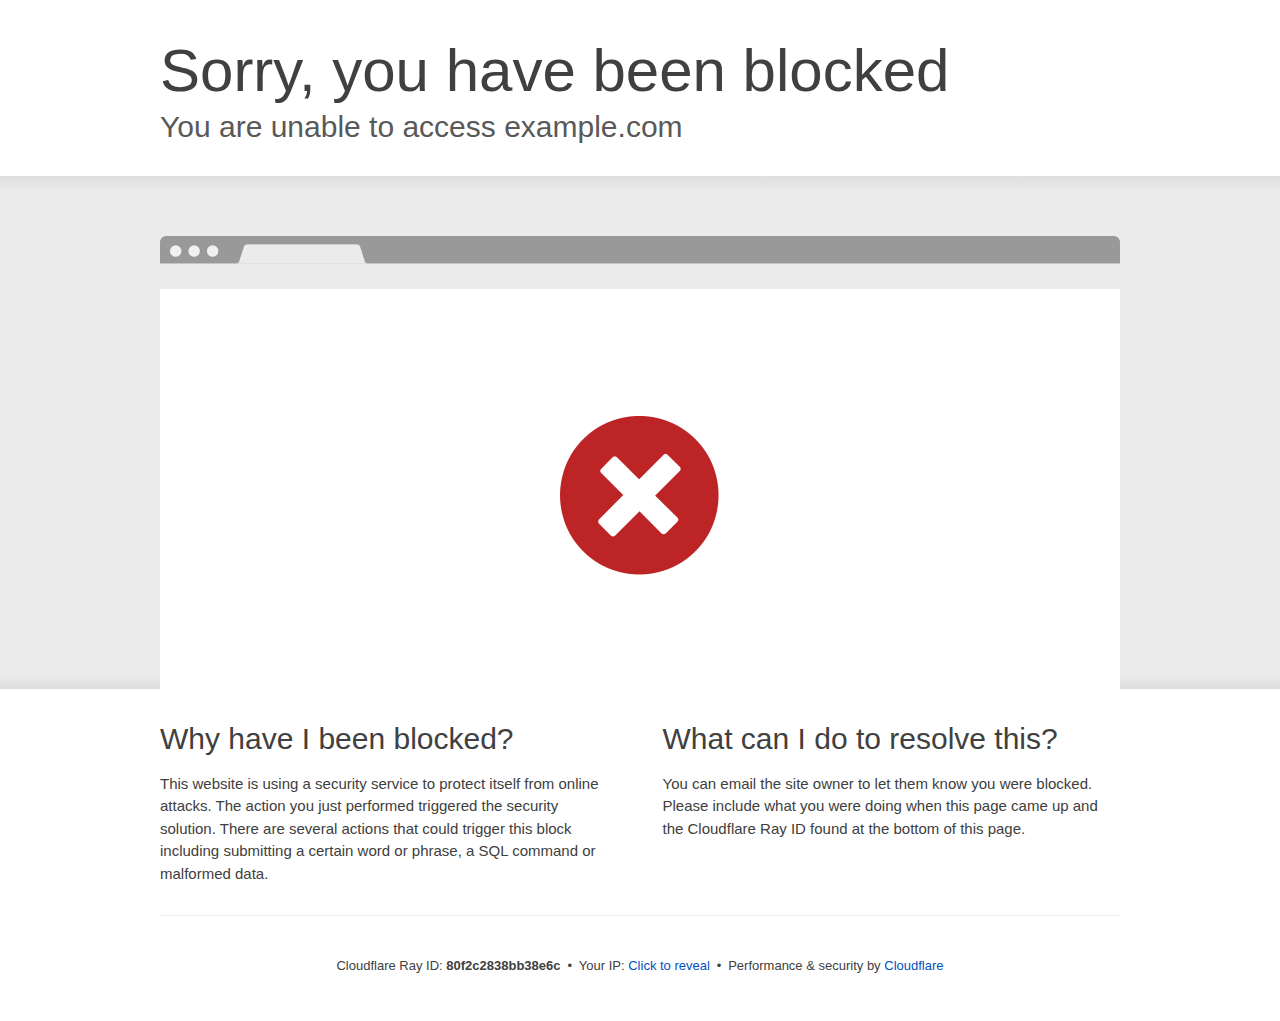
<file: Local/index.html>
<!DOCTYPE html>
<!--[if lt IE 7]> <html class="no-js ie6 oldie" lang="en-US"> <![endif]-->
<!--[if IE 7]>    <html class="no-js ie7 oldie" lang="en-US"> <![endif]-->
<!--[if IE 8]>    <html class="no-js ie8 oldie" lang="en-US"> <![endif]-->
<!--[if gt IE 8]><!-->
<html class="no-js" lang="en-US"><!--<![endif]--><head>
<title>Attention Required! | Cloudflare</title>
<meta charset="UTF-8">
<meta http-equiv="Content-Type" content="text/html; charset=UTF-8">
<meta http-equiv="X-UA-Compatible" content="IE=Edge">
<meta name="robots" content="noindex, nofollow">
<meta name="viewport" content="width=device-width,initial-scale=1">
<link rel="stylesheet" id="cf_styles-css" href="./cdn-cgi/styles/cf.errors.css">
<!--[if lt IE 9]><link rel="stylesheet" id='cf_styles-ie-css' href="./cdn-cgi/styles/cf.errors.ie.css" /><![endif]-->
<style>body{margin:0;padding:0}</style>


<!--[if gte IE 10]><!-->
<script>
  if (!navigator.cookieEnabled) {
    window.addEventListener('DOMContentLoaded', function () {
      var cookieEl = document.getElementById('cookie-alert');
      cookieEl.style.display = 'block';
    })
  }
</script>
<!--<![endif]-->


</head>
<body>
  <div id="cf-wrapper">
    <div class="cf-alert cf-alert-error cf-cookie-error" id="cookie-alert" data-translate="enable_cookies">Please enable cookies.</div>
    <div id="cf-error-details" class="cf-error-details-wrapper">
      <div class="cf-wrapper cf-header cf-error-overview">
        <h1 data-translate="block_headline">Sorry, you have been blocked</h1>
        <h2 class="cf-subheadline"><span data-translate="unable_to_access">You are unable to access</span> example.com</h2>
      </div><!-- /.header -->

      <div class="cf-section cf-highlight">
        <div class="cf-wrapper">
          <div class="cf-screenshot-container cf-screenshot-full">
            
              <span class="cf-no-screenshot error"></span>
            
          </div>
        </div>
      </div><!-- /.captcha-container -->

      <div class="cf-section cf-wrapper">
        <div class="cf-columns two">
          <div class="cf-column">
            <h2 data-translate="blocked_why_headline">Why have I been blocked?</h2>

            <p data-translate="blocked_why_detail">This website is using
 a security service to protect itself from online attacks. The action 
you just performed triggered the security solution. There are several 
actions that could trigger this block including submitting a certain 
word or phrase, a SQL command or malformed data.</p>
          </div>

          <div class="cf-column">
            <h2 data-translate="blocked_resolve_headline">What can I do to resolve this?</h2>

            <p data-translate="blocked_resolve_detail">You can email the
 site owner to let them know you were blocked. Please include what you 
were doing when this page came up and the Cloudflare Ray ID found at the
 bottom of this page.</p>
          </div>
        </div>
      </div><!-- /.section -->

      <div class="cf-error-footer cf-wrapper w-240 lg:w-full py-10 sm:py-4 sm:px-8 mx-auto text-center sm:text-left border-solid border-0 border-t border-gray-300">
  <p class="text-13">
    <span class="cf-footer-item sm:block sm:mb-1">Cloudflare Ray ID: <strong class="font-semibold">80f2c2838bb38e6c</strong></span>
    <span class="cf-footer-separator sm:hidden">•</span>
    <span id="cf-footer-item-ip" class="cf-footer-item sm:block sm:mb-1">
      Your IP:
      <button type="button" id="cf-footer-ip-reveal" class="cf-footer-ip-reveal-btn">Click to reveal</button>
      <span class="hidden" id="cf-footer-ip">127.0.0.1</span>
      <span class="cf-footer-separator sm:hidden">•</span>
    </span>
    <span class="cf-footer-item sm:block sm:mb-1"><span>Performance &amp; security by</span> <a rel="noopener noreferrer" href="https://www.cloudflare.com/5xx-error-landing" id="brand_link" target="_blank">Cloudflare</a></span>
    
  </p>
  <script>(function(){function d(){var b=a.getElementById("cf-footer-item-ip"),c=a.getElementById("cf-footer-ip-reveal");b&&"classList"in b&&(b.classList.remove("hidden"),c.addEventListener("click",function(){c.classList.add("hidden");a.getElementById("cf-footer-ip").classList.remove("hidden")}))}var a=document;document.addEventListener&&a.addEventListener("DOMContentLoaded",d)})();</script>
</div><!-- /.error-footer -->


    </div><!-- /#cf-error-details -->
  </div><!-- /#cf-wrapper -->

  <script>
  window._cf_translation = {};
  
  
</script>



</body></html>
</file>
<file: Local/cdn-cgi/styles/cf.errors.css>
#cf-wrapper a,#cf-wrapper abbr,#cf-wrapper article,#cf-wrapper aside,#cf-wrapper b,#cf-wrapper big,#cf-wrapper blockquote,#cf-wrapper body,#cf-wrapper canvas,#cf-wrapper caption,#cf-wrapper center,#cf-wrapper cite,#cf-wrapper code,#cf-wrapper dd,#cf-wrapper del,#cf-wrapper details,#cf-wrapper dfn,#cf-wrapper div,#cf-wrapper dl,#cf-wrapper dt,#cf-wrapper em,#cf-wrapper embed,#cf-wrapper fieldset,#cf-wrapper figcaption,#cf-wrapper figure,#cf-wrapper footer,#cf-wrapper form,#cf-wrapper h1,#cf-wrapper h2,#cf-wrapper h3,#cf-wrapper h4,#cf-wrapper h5,#cf-wrapper h6,#cf-wrapper header,#cf-wrapper hgroup,#cf-wrapper html,#cf-wrapper i,#cf-wrapper iframe,#cf-wrapper img,#cf-wrapper label,#cf-wrapper legend,#cf-wrapper li,#cf-wrapper mark,#cf-wrapper menu,#cf-wrapper nav,#cf-wrapper object,#cf-wrapper ol,#cf-wrapper output,#cf-wrapper p,#cf-wrapper pre,#cf-wrapper s,#cf-wrapper samp,#cf-wrapper section,#cf-wrapper small,#cf-wrapper span,#cf-wrapper strike,#cf-wrapper strong,#cf-wrapper sub,#cf-wrapper summary,#cf-wrapper sup,#cf-wrapper table,#cf-wrapper tbody,#cf-wrapper td,#cf-wrapper tfoot,#cf-wrapper th,#cf-wrapper thead,#cf-wrapper tr,#cf-wrapper tt,#cf-wrapper u,#cf-wrapper ul{margin:0;padding:0;border:0;font:inherit;font-size:100%;text-decoration:none;vertical-align:baseline}#cf-wrapper a img{border:none}#cf-wrapper article,#cf-wrapper aside,#cf-wrapper details,#cf-wrapper figcaption,#cf-wrapper figure,#cf-wrapper footer,#cf-wrapper header,#cf-wrapper hgroup,#cf-wrapper menu,#cf-wrapper nav,#cf-wrapper section,#cf-wrapper summary{display:block}#cf-wrapper .cf-columns:after,#cf-wrapper .cf-columns:before,#cf-wrapper .cf-section:after,#cf-wrapper .cf-section:before,#cf-wrapper .cf-wrapper:after,#cf-wrapper .cf-wrapper:before,#cf-wrapper .clearfix:after,#cf-wrapper .clearfix:before,#cf-wrapper section:after,#cf-wrapper section:before{content:" ";display:table}#cf-wrapper .cf-columns:after,#cf-wrapper .cf-section:after,#cf-wrapper .cf-wrapper:after,#cf-wrapper .clearfix:after,#cf-wrapper section:after{clear:both}#cf-wrapper{display:block;margin:0;padding:0;position:relative;text-align:left;width:100%;z-index:999999999;color:#404040!important;font-family:-apple-system,BlinkMacSystemFont,Segoe UI,Roboto,Oxygen,Ubuntu,Helvetica Neue,Arial,sans-serif!important;font-size:15px!important;line-height:1.5!important;text-decoration:none!important;letter-spacing:normal;-webkit-tap-highlight-color:rgba(246,139,31,.3);-webkit-font-smoothing:antialiased}#cf-wrapper .cf-section,#cf-wrapper section{background:0 0;display:block;margin-bottom:2em;margin-top:2em}#cf-wrapper .cf-wrapper{margin-left:auto;margin-right:auto;width:90%}#cf-wrapper .cf-columns{display:block;list-style:none;padding:0;width:100%}#cf-wrapper .cf-columns img,#cf-wrapper .cf-columns input,#cf-wrapper .cf-columns object,#cf-wrapper .cf-columns select,#cf-wrapper .cf-columns textarea{max-width:100%}#cf-wrapper .cf-columns>.cf-column{float:left;padding-bottom:45px;width:100%;box-sizing:border-box}@media screen and (min-width:49.2em){#cf-wrapper .cf-columns.cols-2>.cf-column:nth-child(n+3),#cf-wrapper .cf-columns.cols-3>.cf-column:nth-child(n+4),#cf-wrapper .cf-columns.cols-4>.cf-column:nth-child(n+3),#cf-wrapper .cf-columns.four>.cf-column:nth-child(n+3),#cf-wrapper .cf-columns.three>.cf-column:nth-child(n+4),#cf-wrapper .cf-columns.two>.cf-column:nth-child(n+3){padding-top:67.5px}#cf-wrapper .cf-columns>.cf-column{padding-bottom:0}#cf-wrapper .cf-columns.cols-2>.cf-column,#cf-wrapper .cf-columns.cols-4>.cf-column,#cf-wrapper .cf-columns.four>.cf-column,#cf-wrapper .cf-columns.two>.cf-column{padding-left:0;padding-right:22.5px;width:50%}#cf-wrapper .cf-columns.cols-2>.cf-column:nth-child(2n),#cf-wrapper .cf-columns.cols-4>.cf-column:nth-child(2n),#cf-wrapper .cf-columns.four>.cf-column:nth-child(2n),#cf-wrapper .cf-columns.two>.cf-column:nth-child(2n){padding-left:22.5px;padding-right:0}#cf-wrapper .cf-columns.cols-2>.cf-column:nth-child(odd),#cf-wrapper .cf-columns.cols-4>.cf-column:nth-child(odd),#cf-wrapper .cf-columns.four>.cf-column:nth-child(odd),#cf-wrapper .cf-columns.two>.cf-column:nth-child(odd){clear:left}#cf-wrapper .cf-columns.cols-3>.cf-column,#cf-wrapper .cf-columns.three>.cf-column{padding-left:30px;width:33.3333333333333%}#cf-wrapper .cf-columns.cols-3>.cf-column:first-child,#cf-wrapper .cf-columns.cols-3>.cf-column:nth-child(3n+1),#cf-wrapper .cf-columns.three>.cf-column:first-child,#cf-wrapper .cf-columns.three>.cf-column:nth-child(3n+1){clear:left;padding-left:0;padding-right:30px}#cf-wrapper .cf-columns.cols-3>.cf-column:nth-child(3n+2),#cf-wrapper .cf-columns.three>.cf-column:nth-child(3n+2){padding-left:15px;padding-right:15px}#cf-wrapper .cf-columns.cols-3>.cf-column:nth-child(-n+3),#cf-wrapper .cf-columns.three>.cf-column:nth-child(-n+3){padding-top:0}}@media screen and (min-width:66em){#cf-wrapper .cf-columns>.cf-column{padding-bottom:0}#cf-wrapper .cf-columns.cols-4>.cf-column,#cf-wrapper .cf-columns.four>.cf-column{padding-left:33.75px;width:25%}#cf-wrapper .cf-columns.cols-4>.cf-column:nth-child(odd),#cf-wrapper .cf-columns.four>.cf-column:nth-child(odd){clear:none}#cf-wrapper .cf-columns.cols-4>.cf-column:first-child,#cf-wrapper .cf-columns.cols-4>.cf-column:nth-child(4n+1),#cf-wrapper .cf-columns.four>.cf-column:first-child,#cf-wrapper .cf-columns.four>.cf-column:nth-child(4n+1){clear:left;padding-left:0;padding-right:33.75px}#cf-wrapper .cf-columns.cols-4>.cf-column:nth-child(4n+2),#cf-wrapper .cf-columns.four>.cf-column:nth-child(4n+2){padding-left:11.25px;padding-right:22.5px}#cf-wrapper .cf-columns.cols-4>.cf-column:nth-child(4n+3),#cf-wrapper .cf-columns.four>.cf-column:nth-child(4n+3){padding-left:22.5px;padding-right:11.25px}#cf-wrapper .cf-columns.cols-4>.cf-column:nth-child(n+5),#cf-wrapper .cf-columns.four>.cf-column:nth-child(n+5){padding-top:67.5px}#cf-wrapper .cf-columns.cols-4>.cf-column:nth-child(-n+4),#cf-wrapper .cf-columns.four>.cf-column:nth-child(-n+4){padding-top:0}}#cf-wrapper a{background:0 0;border:0;color:#0051c3;outline:0;text-decoration:none;-webkit-transition:all .15s ease;transition:all .15s ease}#cf-wrapper a:hover{background:0 0;border:0;color:#f68b1f}#cf-wrapper a:focus{background:0 0;border:0;color:#62a1d8;outline:0}#cf-wrapper a:active{background:0 0;border:0;color:#c16508;outline:0}#cf-wrapper h1,#cf-wrapper h2,#cf-wrapper h3,#cf-wrapper h4,#cf-wrapper h5,#cf-wrapper h6,#cf-wrapper p{color:#404040;margin:0;padding:0}#cf-wrapper h1,#cf-wrapper h2,#cf-wrapper h3{font-weight:400}#cf-wrapper h4,#cf-wrapper h5,#cf-wrapper h6,#cf-wrapper strong{font-weight:600}#cf-wrapper h1{font-size:36px;line-height:1.2}#cf-wrapper h2{font-size:30px;line-height:1.3}#cf-wrapper h3{font-size:25px;line-height:1.3}#cf-wrapper h4{font-size:20px;line-height:1.3}#cf-wrapper h5{font-size:15px}#cf-wrapper h6{font-size:13px}#cf-wrapper ol,#cf-wrapper ul{list-style:none;margin-left:3em}#cf-wrapper ul{list-style-type:disc}#cf-wrapper ol{list-style-type:decimal}#cf-wrapper em{font-style:italic}#cf-wrapper .cf-subheadline{color:#595959;font-weight:300}#cf-wrapper .cf-text-error{color:#bd2426}#cf-wrapper .cf-text-success{color:#9bca3e}#cf-wrapper ol+h2,#cf-wrapper ol+h3,#cf-wrapper ol+h4,#cf-wrapper ol+h5,#cf-wrapper ol+h6,#cf-wrapper ol+p,#cf-wrapper p+dl,#cf-wrapper p+ol,#cf-wrapper p+p,#cf-wrapper p+table,#cf-wrapper p+ul,#cf-wrapper ul+h2,#cf-wrapper ul+h3,#cf-wrapper ul+h4,#cf-wrapper ul+h5,#cf-wrapper ul+h6,#cf-wrapper ul+p{margin-top:1.5em}#cf-wrapper h1+p,#cf-wrapper p+h1,#cf-wrapper p+h2,#cf-wrapper p+h3,#cf-wrapper p+h4,#cf-wrapper p+h5,#cf-wrapper p+h6{margin-top:1.25em}#cf-wrapper h1+h2,#cf-wrapper h1+h3,#cf-wrapper h2+h3,#cf-wrapper h3+h4,#cf-wrapper h4+h5{margin-top:.25em}#cf-wrapper h2+p{margin-top:1em}#cf-wrapper h1+h4,#cf-wrapper h1+h5,#cf-wrapper h1+h6,#cf-wrapper h2+h4,#cf-wrapper h2+h5,#cf-wrapper h2+h6,#cf-wrapper h3+h5,#cf-wrapper h3+h6,#cf-wrapper h3+p,#cf-wrapper h4+p,#cf-wrapper h5+ol,#cf-wrapper h5+p,#cf-wrapper h5+ul{margin-top:.5em}#cf-wrapper .cf-btn{background-color:transparent;border:1px solid #999;color:#404040;font-size:14px;font-weight:400;line-height:1.2;margin:0;padding:.6em 1.33333em .53333em;-webkit-user-select:none;-moz-user-select:none;-ms-user-select:none;user-select:none;display:-moz-inline-stack;display:inline-block;vertical-align:middle;zoom:1;border-radius:2px;box-sizing:border-box;-webkit-transition:all .2s ease;transition:all .2s ease}#cf-wrapper .cf-btn:hover{background-color:#bfbfbf;border:1px solid #737373;color:#fff}#cf-wrapper .cf-btn:focus{color:inherit;outline:0;box-shadow:inset 0 0 4px rgba(0,0,0,.3)}#cf-wrapper .cf-btn.active,#cf-wrapper .cf-btn:active{background-color:#bfbfbf;border:1px solid #404040;color:#272727}#cf-wrapper .cf-btn::-moz-focus-inner{padding:0;border:0}#cf-wrapper .cf-btn .cf-caret{border-top-color:currentColor;margin-left:.25em;margin-top:.18333em}#cf-wrapper .cf-btn-primary{background-color:#2f7bbf;border:1px solid transparent;color:#fff}#cf-wrapper .cf-btn-primary:hover{background-color:#62a1d8;border:1px solid #2f7bbf;color:#fff}#cf-wrapper .cf-btn-primary.active,#cf-wrapper .cf-btn-primary:active,#cf-wrapper .cf-btn-primary:focus{background-color:#62a1d8;border:1px solid #163959;color:#fff}#cf-wrapper .cf-btn-danger,#cf-wrapper .cf-btn-error,#cf-wrapper .cf-btn-important{background-color:#bd2426;border-color:transparent;color:#fff}#cf-wrapper .cf-btn-danger:hover,#cf-wrapper .cf-btn-error:hover,#cf-wrapper .cf-btn-important:hover{background-color:#de5052;border-color:#bd2426;color:#fff}#cf-wrapper .cf-btn-danger.active,#cf-wrapper .cf-btn-danger:active,#cf-wrapper .cf-btn-danger:focus,#cf-wrapper .cf-btn-error.active,#cf-wrapper .cf-btn-error:active,#cf-wrapper .cf-btn-error:focus,#cf-wrapper .cf-btn-important.active,#cf-wrapper .cf-btn-important:active,#cf-wrapper .cf-btn-important:focus{background-color:#de5052;border-color:#521010;color:#fff}#cf-wrapper .cf-btn-accept,#cf-wrapper .cf-btn-success{background-color:#9bca3e;border:1px solid transparent;color:#fff}#cf-wrapper .cf-btn-accept:hover,#cf-wrapper .cf-btn-success:hover{background-color:#bada7a;border:1px solid #9bca3e;color:#fff}#cf-wrapper .active.cf-btn-accept,#cf-wrapper .cf-btn-accept:active,#cf-wrapper .cf-btn-accept:focus,#cf-wrapper .cf-btn-success.active,#cf-wrapper .cf-btn-success:active,#cf-wrapper .cf-btn-success:focus{background-color:#bada7a;border:1px solid #516b1d;color:#fff}#cf-wrapper .cf-btn-accept{color:transparent;font-size:0;height:36.38px;overflow:hidden;position:relative;text-indent:0;width:36.38px;white-space:nowrap}#cf-wrapper input,#cf-wrapper select,#cf-wrapper textarea{background:#fff!important;border:1px solid #999!important;color:#404040!important;font-size:.86667em!important;line-height:1.24!important;margin:0 0 1em!important;max-width:100%!important;outline:0!important;padding:.45em .75em!important;vertical-align:middle!important;display:-moz-inline-stack;display:inline-block;zoom:1;box-sizing:border-box;-webkit-transition:all .2s ease;transition:all .2s ease;border-radius:2px}#cf-wrapper input:hover,#cf-wrapper select:hover,#cf-wrapper textarea:hover{border-color:gray}#cf-wrapper input:focus,#cf-wrapper select:focus,#cf-wrapper textarea:focus{border-color:#2f7bbf;outline:0;box-shadow:0 0 8px rgba(47,123,191,.5)}#cf-wrapper fieldset{width:100%}#cf-wrapper label{display:block;font-size:13px;margin-bottom:.38333em}#cf-wrapper .cf-form-stacked .select2-container,#cf-wrapper .cf-form-stacked input,#cf-wrapper .cf-form-stacked select,#cf-wrapper .cf-form-stacked textarea{display:block;width:100%}#cf-wrapper .cf-form-stacked input[type=button],#cf-wrapper .cf-form-stacked input[type=checkbox],#cf-wrapper .cf-form-stacked input[type=submit]{display:-moz-inline-stack;display:inline-block;vertical-align:middle;zoom:1;width:auto}#cf-wrapper .cf-form-actions{text-align:right}#cf-wrapper .cf-alert{background-color:#f9b169;border:1px solid #904b06;color:#404040;font-size:13px;padding:7.5px 15px;position:relative;vertical-align:middle;border-radius:2px}#cf-wrapper .cf-alert:empty{display:none}#cf-wrapper .cf-alert .cf-close{border:1px solid transparent;color:inherit;font-size:18.75px;line-height:1;padding:0;position:relative;right:-18.75px;top:0}#cf-wrapper .cf-alert .cf-close:hover{background-color:transparent;border-color:currentColor;color:inherit}#cf-wrapper .cf-alert-danger,#cf-wrapper .cf-alert-error{background-color:#de5052;border-color:#521010;color:#fff}#cf-wrapper .cf-alert-success{background-color:#bada7a;border-color:#516b1d;color:#516b1d}#cf-wrapper .cf-alert-warning{background-color:#f9b169;border-color:#904b06;color:#404040}#cf-wrapper .cf-alert-info{background-color:#62a1d8;border-color:#163959;color:#163959}#cf-wrapper .cf-alert-nonessential{background-color:#ebebeb;border-color:#999;color:#404040}#cf-wrapper .cf-icon-exclamation-sign{background:url(../../cdn-cgi/images/icon-exclamation.png?1376755637) 50% no-repeat;height:54px;width:54px;display:-moz-inline-stack;display:inline-block;vertical-align:middle;zoom:1}#cf-wrapper h1 .cf-icon-exclamation-sign{margin-top:-10px}#cf-wrapper #cf-error-banner{background-color:#fff;border-bottom:3px solid #f68b1f;padding:15px 15px 20px;position:relative;z-index:999999999;box-shadow:0 2px 8px rgba(0,0,0,.2)}#cf-wrapper #cf-error-banner h4,#cf-wrapper #cf-error-banner p{display:-moz-inline-stack;display:inline-block;vertical-align:bottom;zoom:1}#cf-wrapper #cf-error-banner h4{color:#2f7bbf;font-weight:400;font-size:20px;line-height:1;vertical-align:baseline}#cf-wrapper #cf-error-banner .cf-error-actions{margin-bottom:10px;text-align:center;width:100%}#cf-wrapper #cf-error-banner .cf-error-actions a{display:-moz-inline-stack;display:inline-block;vertical-align:middle;zoom:1}#cf-wrapper #cf-error-banner .cf-error-actions a+a{margin-left:10px}#cf-wrapper #cf-error-banner .cf-error-actions .cf-btn-accept,#cf-wrapper #cf-error-banner .cf-error-actions .cf-btn-success{color:#fff}#cf-wrapper #cf-error-banner .error-header-desc{text-align:left}#cf-wrapper #cf-error-banner .cf-close{color:#999;cursor:pointer;display:inline-block;font-size:34.5px;float:none;font-weight:700;height:22.5px;line-height:.6;overflow:hidden;position:absolute;right:20px;top:25px;text-indent:200%;width:22.5px}#cf-wrapper #cf-error-banner .cf-close:hover{color:gray}#cf-wrapper #cf-error-banner .cf-close:before{content:"\00D7";left:0;height:100%;position:absolute;text-align:center;text-indent:0;top:0;width:100%}#cf-inline-error-wrapper{box-shadow:0 2px 10px rgba(0,0,0,.5)}#cf-wrapper #cf-error-details{background:#fff}#cf-wrapper #cf-error-details .cf-error-overview{padding:25px 0 0}#cf-wrapper #cf-error-details .cf-error-overview h1,#cf-wrapper #cf-error-details .cf-error-overview h2{font-weight:300}#cf-wrapper #cf-error-details .cf-error-overview h2{margin-top:0}#cf-wrapper #cf-error-details .cf-highlight{background:#ebebeb;overflow-x:hidden;padding:30px 0;background-image:-webkit-gradient(linear,left top, left bottom,from(#dedede),color-stop(3%, #ebebeb),color-stop(97%, #ebebeb),to(#dedede));background-image:linear-gradient(top,#dedede,#ebebeb 3%,#ebebeb 97%,#dedede)}#cf-wrapper #cf-error-details .cf-highlight h3{color:#999;font-weight:300}#cf-wrapper #cf-error-details .cf-highlight .cf-column:last-child{padding-bottom:0}#cf-wrapper #cf-error-details .cf-highlight .cf-highlight-inverse{background-color:#fff;padding:15px;border-radius:2px}#cf-wrapper #cf-error-details .cf-status-display h3{margin-top:.5em}#cf-wrapper #cf-error-details .cf-status-label{color:#9bca3e;font-size:1.46667em}#cf-wrapper #cf-error-details .cf-status-label,#cf-wrapper #cf-error-details .cf-status-name{display:inline}#cf-wrapper #cf-error-details .cf-status-item{display:block;position:relative;text-align:left}#cf-wrapper #cf-error-details .cf-status-item,#cf-wrapper #cf-error-details .cf-status-item.cf-column{padding-bottom:1.5em}#cf-wrapper #cf-error-details .cf-status-item.cf-error-source{display:block;text-align:center}#cf-wrapper #cf-error-details .cf-status-item.cf-error-source:after{bottom:-60px;content:"";display:none;border-bottom:18px solid #fff;border-left:20px solid transparent;border-right:20px solid transparent;height:0;left:50%;margin-left:-9px;position:absolute;right:50%;width:0}#cf-wrapper #cf-error-details .cf-status-item+.cf-status-item{border-top:1px solid #dedede;padding-top:1.5em}#cf-wrapper #cf-error-details .cf-status-item+.cf-status-item:before{background:url(../../cdn-cgi/images/cf-icon-horizontal-arrow.png) no-repeat;content:"";display:block;left:0;position:absolute;top:25.67px}#cf-wrapper #cf-error-details .cf-error-source .cf-icon-error-container{height:85px;margin-bottom:2.5em}#cf-wrapper #cf-error-details .cf-error-source .cf-status-label{color:#bd2426}#cf-wrapper #cf-error-details .cf-error-source .cf-icon{display:block}#cf-wrapper #cf-error-details .cf-error-source .cf-icon-status{bottom:-10px;left:50%;top:auto;right:auto}#cf-wrapper #cf-error-details .cf-error-source .cf-status-label,#cf-wrapper #cf-error-details .cf-error-source .cf-status-name{display:block}#cf-wrapper #cf-error-details .cf-icon-error-container{height:auto;position:relative}#cf-wrapper #cf-error-details .cf-icon-status{display:block;margin-left:-24px;position:absolute;top:0;right:0}#cf-wrapper #cf-error-details .cf-icon{display:none;margin:0 auto}#cf-wrapper #cf-error-details .cf-status-desc{display:block;height:22.5px;overflow:hidden;text-overflow:ellipsis;width:100%;white-space:nowrap}#cf-wrapper #cf-error-details .cf-status-desc:empty{display:none}#cf-wrapper #cf-error-details .cf-error-footer{padding:1.33333em 0;border-top:1px solid #ebebeb;text-align:center}#cf-wrapper #cf-error-details .cf-error-footer p{font-size:13px}#cf-wrapper #cf-error-details .cf-error-footer select{margin:0!important}#cf-wrapper #cf-error-details .cf-footer-item{display:block;margin-bottom:5px;text-align:left}#cf-wrapper #cf-error-details .cf-footer-separator{display:none}#cf-wrapper #cf-error-details .cf-captcha-info{margin-bottom:10px;position:relative;text-align:center}#cf-wrapper #cf-error-details .cf-captcha-image{height:57px;width:300px}#cf-wrapper #cf-error-details .cf-captcha-actions{margin-top:15px}#cf-wrapper #cf-error-details .cf-captcha-actions a{font-size:0;height:36.38px;overflow:hidden;padding-left:1.2em;padding-right:1.2em;position:relative;text-indent:-9999px;width:36.38px;white-space:nowrap}#cf-wrapper #cf-error-details .cf-captcha-actions a.cf-icon-refresh span{background-position:0 -787px}#cf-wrapper #cf-error-details .cf-captcha-actions a.cf-icon-announce span{background-position:0 -767px}#cf-wrapper #cf-error-details .cf-captcha-actions a.cf-icon-question span{background-position:0 -827px}#cf-wrapper #cf-error-details .cf-screenshot-container{background:url(../../cdn-cgi/images/browser-bar.png?1376755637) no-repeat #fff;max-height:400px;max-width:100%;overflow:hidden;padding-top:53px;width:960px;border-radius:5px 5px 0 0}#cf-wrapper #cf-error-details .cf-screenshot-container .cf-no-screenshot{background:url(../../cdn-cgi/images/cf-no-screenshot-warn.png) no-repeat;display:block;height:158px;left:25%;margin-top:-79px;overflow:hidden;position:relative;top:50%;width:178px}#cf-wrapper #cf-error-details .cf-captcha-container .cf-screenshot-container,#cf-wrapper #cf-error-details .cf-captcha-container .cf-screenshot-container img,#recaptcha-widget .cf-alert,#recaptcha-widget .recaptcha_only_if_audio,.cf-cookie-error{display:none}#cf-wrapper #cf-error-details .cf-screenshot-container .cf-no-screenshot.error{background:url(../../cdn-cgi/images/cf-no-screenshot-error.png) no-repeat;height:175px}#cf-wrapper #cf-error-details .cf-screenshot-container.cf-screenshot-full .cf-no-screenshot{left:50%;margin-left:-89px}.cf-captcha-info iframe{max-width:100%}#cf-wrapper .cf-icon-ok{background:url(../../cdn-cgi/images/cf-icon-ok.png) no-repeat;height:48px;width:48px}#cf-wrapper .cf-icon-error{background:url(../../cdn-cgi/images/cf-icon-error.png) no-repeat;height:48px;width:48px}#cf-wrapper .cf-icon-browser{background:url(../../cdn-cgi/images/cf-icon-browser.png) no-repeat;height:80px;width:100px}#cf-wrapper .cf-icon-cloud{background:url(../../cdn-cgi/images/cf-icon-cloud.png) no-repeat;height:77px;width:151px}#cf-wrapper .cf-icon-server{background:url(../../cdn-cgi/images/cf-icon-server.png) no-repeat;height:75px;width:95px}#cf-wrapper .cf-icon-railgun{background-position:0 -848px;height:81px;width:95px}#cf-wrapper .cf-caret{border:.33333em solid transparent;border-top-color:inherit;content:"";height:0;width:0;display:-moz-inline-stack;display:inline-block;vertical-align:middle;zoom:1}@media screen and (min-width:49.2em){#cf-wrapper #cf-error-details .cf-status-desc:empty,#cf-wrapper #cf-error-details .cf-status-item.cf-error-source:after,#cf-wrapper #cf-error-details .cf-status-item .cf-icon,#cf-wrapper #cf-error-details .cf-status-label,#cf-wrapper #cf-error-details .cf-status-name{display:block}#cf-wrapper .cf-wrapper{width:708px}#cf-wrapper #cf-error-banner{padding:20px 20px 25px}#cf-wrapper #cf-error-banner .cf-error-actions{margin-bottom:15px}#cf-wrapper #cf-error-banner .cf-error-header-desc h4{margin-right:.5em}#cf-wrapper #cf-error-details h1{font-size:4em}#cf-wrapper #cf-error-details .cf-error-overview{padding-top:2.33333em}#cf-wrapper #cf-error-details .cf-highlight{padding:4em 0}#cf-wrapper #cf-error-details .cf-status-item{text-align:center}#cf-wrapper #cf-error-details .cf-status-item,#cf-wrapper #cf-error-details .cf-status-item.cf-column{padding-bottom:0}#cf-wrapper #cf-error-details .cf-status-item+.cf-status-item{border:0;padding-top:0}#cf-wrapper #cf-error-details .cf-status-item+.cf-status-item:before{background-position:0 -544px;height:24.75px;margin-left:-37.5px;width:75px;background-size:131.25px auto}#cf-wrapper #cf-error-details .cf-icon-error-container{height:85px;margin-bottom:2.5em}#cf-wrapper #cf-error-details .cf-icon-status{bottom:-10px;left:50%;top:auto;right:auto}#cf-wrapper #cf-error-details .cf-error-footer{padding:2.66667em 0}#cf-wrapper #cf-error-details .cf-footer-item,#cf-wrapper #cf-error-details .cf-footer-separator{display:-moz-inline-stack;display:inline-block;vertical-align:baseline;zoom:1}#cf-wrapper #cf-error-details .cf-footer-separator{padding:0 .25em}#cf-wrapper #cf-error-details .cf-status-item.cloudflare-status:before{margin-left:-50px}#cf-wrapper #cf-error-details .cf-status-item.cloudflare-status+.status-item:before{margin-left:-25px}#cf-wrapper #cf-error-details .cf-screenshot-container{height:400px;margin-bottom:-4em;max-width:none}#cf-wrapper #cf-error-details .cf-captcha-container .cf-screenshot-container,#cf-wrapper #cf-error-details .cf-captcha-container .cf-screenshot-container img{display:block}}@media screen and (min-width:66em){#cf-wrapper .cf-wrapper{width:960px}#cf-wrapper #cf-error-banner .cf-close{position:relative;right:auto;top:auto}#cf-wrapper #cf-error-banner .cf-details{white-space:nowrap}#cf-wrapper #cf-error-banner .cf-details-link{padding-right:.5em}#cf-wrapper #cf-error-banner .cf-error-actions{float:right;margin-bottom:0;text-align:left;width:auto}#cf-wrapper #cf-error-details .cf-status-item+.cf-status-item:before{background-position:0 -734px;height:33px;margin-left:-50px;width:100px;background-size:auto}#cf-wrapper #cf-error-details .cf-status-item.cf-cloudflare-status:before{margin-left:-66.67px}#cf-wrapper #cf-error-details .cf-status-item.cf-cloudflare-status+.cf-status-item:before{margin-left:-37.5px}#cf-wrapper #cf-error-details .cf-captcha-image{float:left}#cf-wrapper #cf-error-details .cf-captcha-actions{position:absolute;top:0;right:0}}.no-js #cf-wrapper .js-only{display:none}#cf-wrapper #cf-error-details .heading-ray-id{font-family:monaco,courier,monospace;font-size:15px;white-space:nowrap} #cf-wrapper #cf-error-details .cf-footer-item.hidden,.cf-error-footer .hidden{display:none} .cf-error-footer .cf-footer-ip-reveal-btn{-webkit-appearance:button;-moz-appearance:button;appearance:button;text-decoration:none;background:none;color:inherit;border:none;padding:0;font:inherit;cursor:pointer;color:#0051c3;-webkit-transition:color .15s ease;transition:color .15s ease}.cf-error-footer .cf-footer-ip-reveal-btn:hover{color:#ee730a}
</file>
